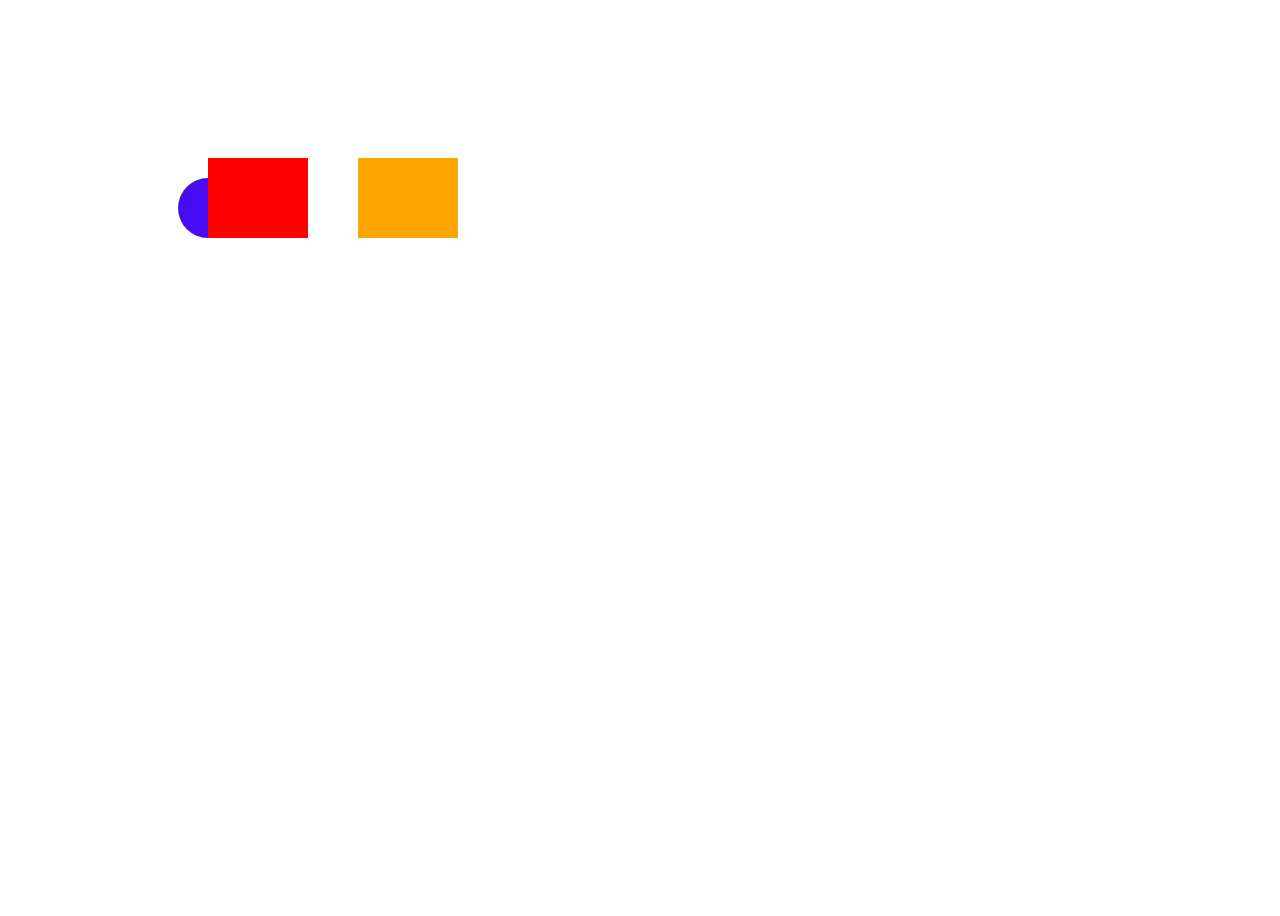
<file: canvaFrameworks/aula7-4_v1/index.html>
<html lang="pt">

<head>
    <meta charset="UTF-8">
    <title>Framework</title>
</head>

<body>
    <arco mover="abaixo" graus="360" raio="30" posX="200" posY="200" cor="green" comportamento="colorir" colisao></arco>
    <arco mover="direita" graus="360" raio="30" posX="250" posY="200" cor="blue" comportamento="fatiar" colisao></arco>
    
    <retangulo largura="100" altura="80" posRetX="200" posRetY="150" cor="red" mover="direita" colisao></retangulo>
    <retangulo largura="100" altura="80" posRetX="350" posRetY="150" cor="orange" mover="esquerda" colisao></retangulo>
    
        

</body>

</html>
<script src="frameworkCanvas.js"></script>
</file>
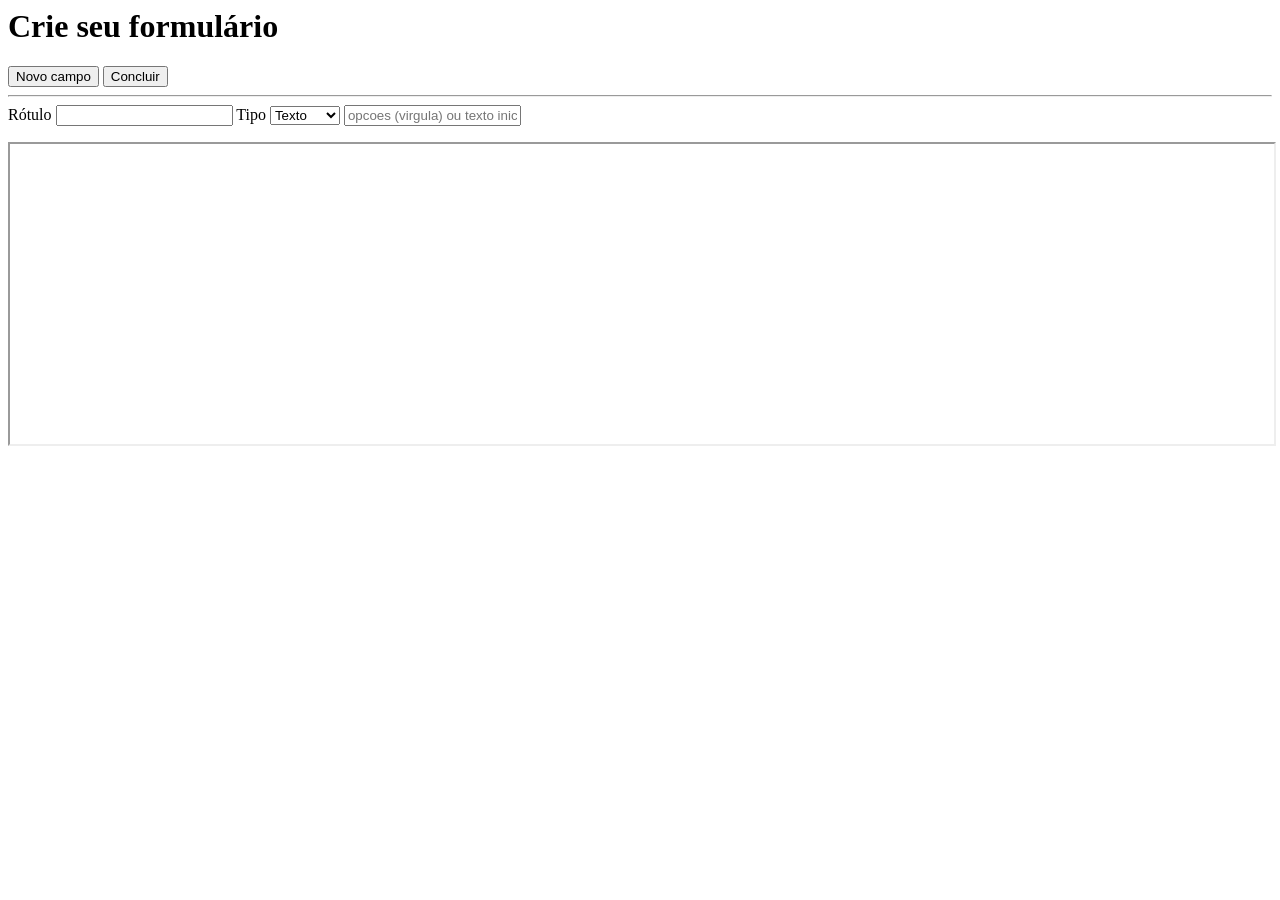
<file: formularioFramework/index/index.html>
<html>

<head>
    <meta charset="UTF-8">
    <title>Tabela de Temperaturas</title>
</head>

<body>
    <form>
        <h1>Crie seu formulário</h1>
        <button type="button" onclick="novoCampo()">Novo campo</button>
        <button type="button" onclick="visualizarForm()">Concluir</button>
        <hr>
        <label for="rotulo0">Rótulo</label>
        <input type="text" name="rotulo0">
        <label for="tipo0">Tipo</label>
        <select name="tipo0">
            <option value="text">Texto</option>
            <option value="number">Número</option>
            <option value="date">Data</option>
            <option value="select">Opções</option>
        </select>
        <input type="text" name="opcoes0" placeholder="opcoes (virgula) ou texto inicial">

        <br>
    </form>
    <script src="script.js"></script>
    <iframe id="preview" style="width:100%; height:300px;"></iframe>
</body>

</html>
</file>
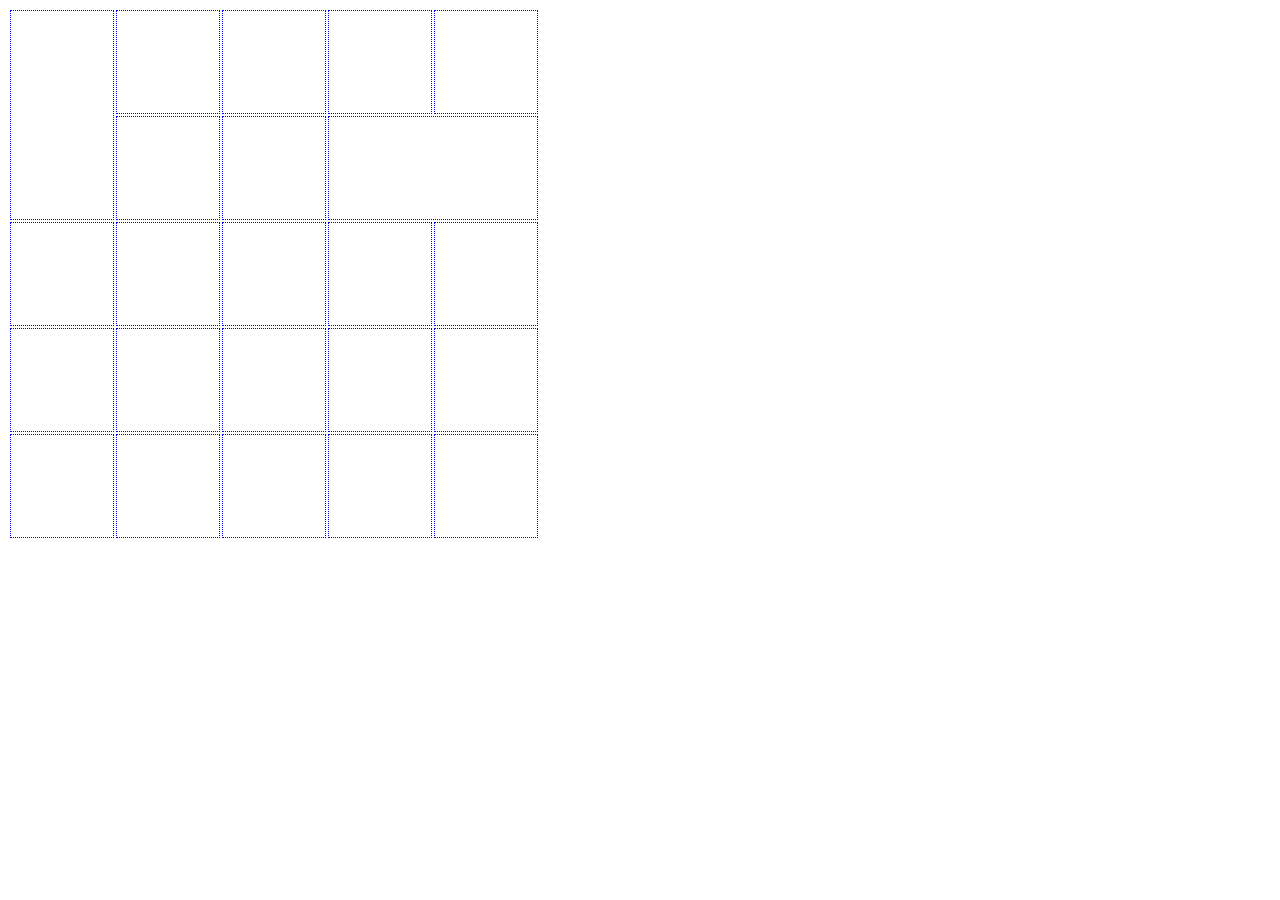
<file: tabelaSemFwk.html>
<!DOCTYPE html>
<html>
<head>
    <meta charset="UTF-8">
    <title>Tabela personalizada</title>
    <link rel="stylesheet" href="estiloTabela.css">
</head>
<body>
<tabela linha="5" coluna="5" borda="1px dotted blue">
    <expand linha="0" coluna="0" tamanho="2" tipo="linha"></expand>
    <expand linha="1" coluna="2" tamanho="3" tipo="coluna"></expand>
</tabela>
</body>
</html>
<script src="fwkTabela_v2.js"></script>
</file>
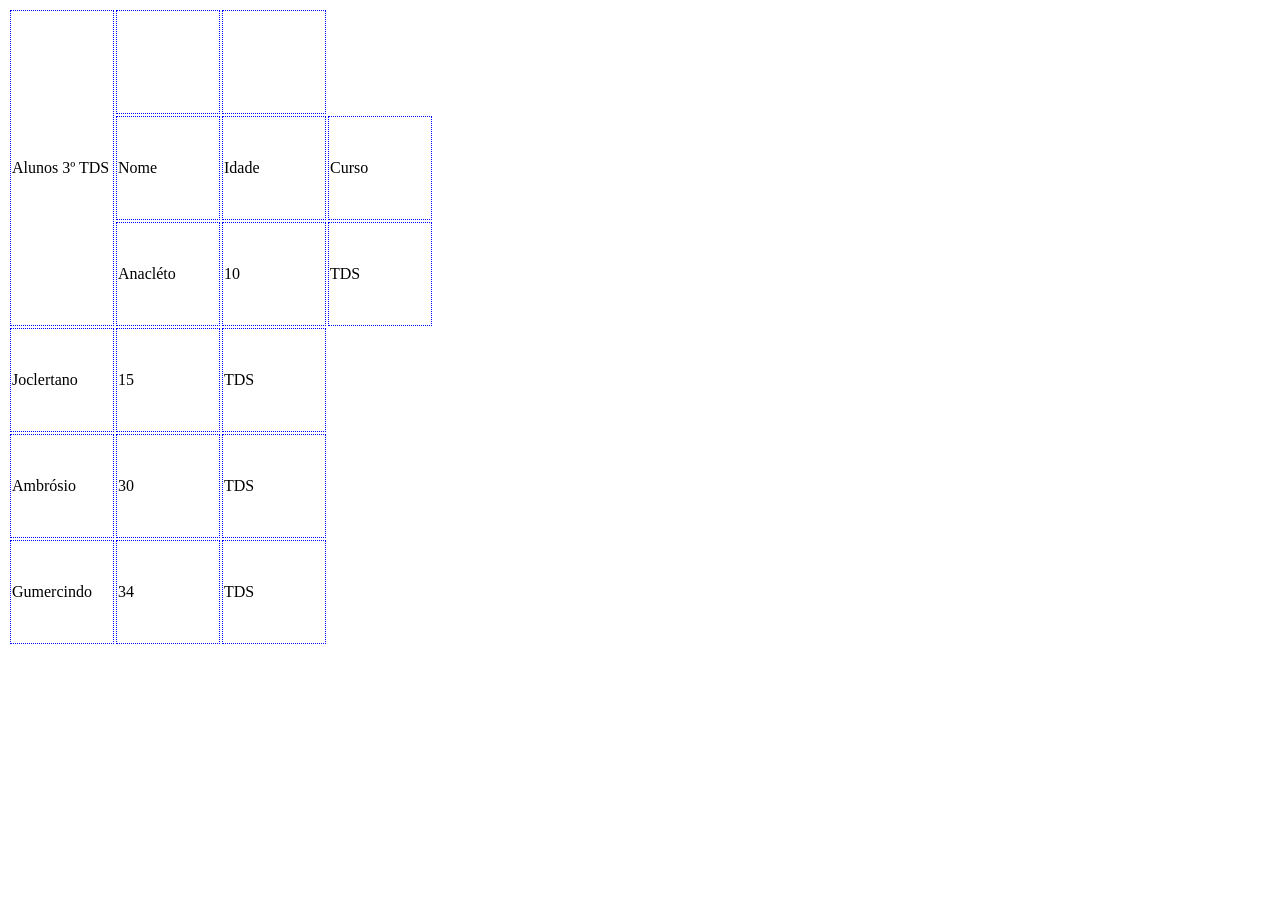
<file: frameworks2/frontEnd/}.html>
<!DOCTYPE html>
<html>
<head>
    <meta charset="UTF-8">
    <title>Tabela personalizada</title>
    <link rel="stylesheet" href="estiloTabela.css">
</head>
<body>
<tabela linha="6" coluna="3" borda="1px dotted blue">
    <expand linha="0" coluna="0" tamanho="3" tipo="linha"></expand>

    <dados>
            Alunos 3º TDS
            Nome | Idade | Curso
            Anacléto | 10 | TDS
            Joclertano | 15| TDS
            Ambrósio | 30| TDS
            Gumercindo | 34| TDS

    </dados>
</tabela>
<br>

</body>
</html>
<script src="fwkTabela_v2.js"></script>
</file>
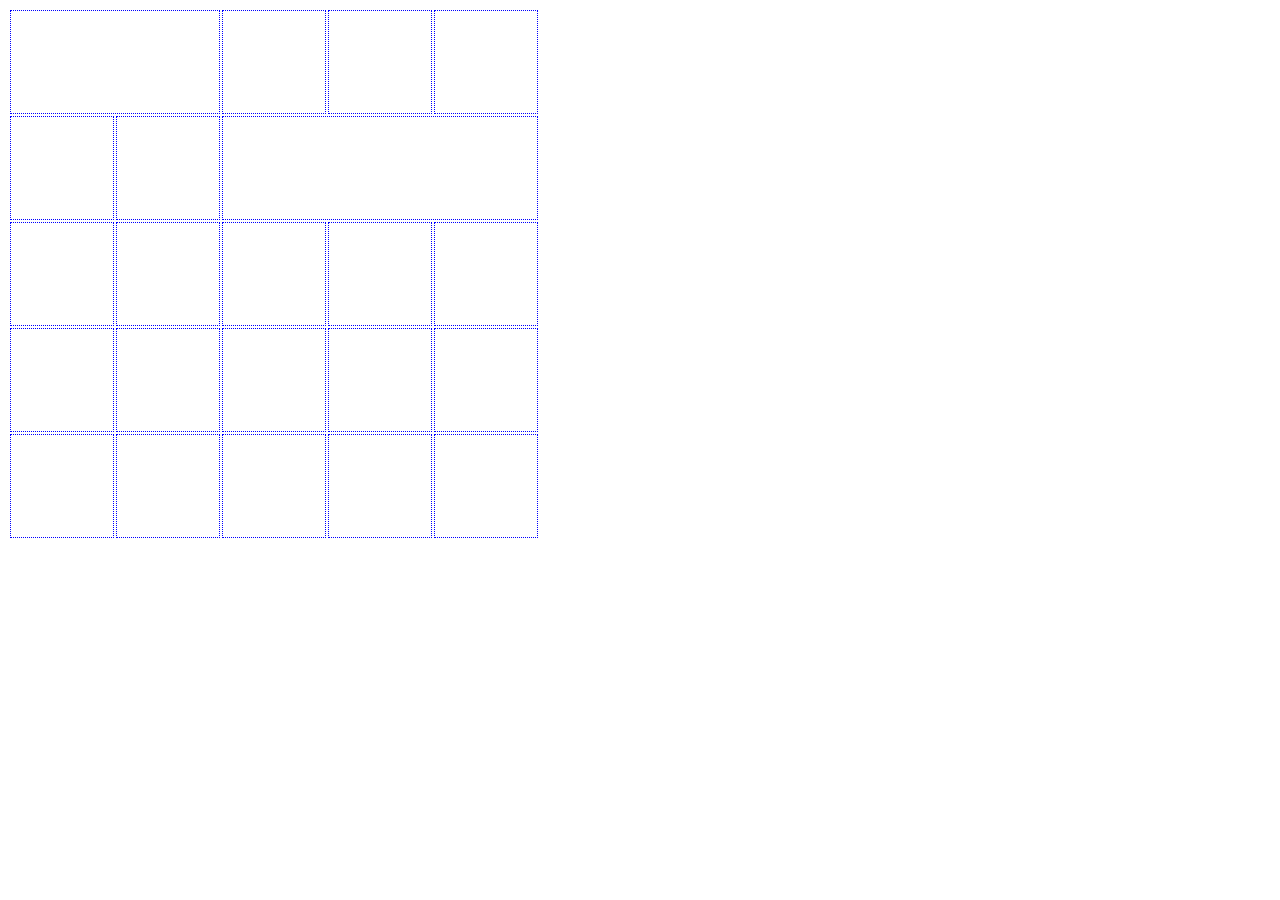
<file: frameworks2/frontEnd/3_3/tabelaSemFwk.html>
<!DOCTYPE html>
<html>
<head>
    <meta charset="UTF-8">
    <title>Tabela personalizada</title>
    <link rel="stylesheet" href="estiloTabela.css">
</head>
<body>
<tabela linha="5" coluna="5" borda="1px dotted blue">
    <expand linha="0" coluna="0" tamanho="2" tipo="linha"></expand>
    <expand linha="1" coluna="2" tamanho="3" tipo="coluna"></expand>
    
</tabela>
</body>
</html>
<script src="fwkTabela_v2.js"></script>
</file>
<file: estiloTabela.css>
table{
    --cor-borda: black;
    --tipo-borda : solid;
    --tamanho-borda:1px;
}
td{
    border: var(--tamanho-borda) var(--cor-borda)var(--tipo-borda);
    width: 100px;
    height: 100px;
}
</file>
<file: frameworks2/frontEnd/estiloTabela.css>
table{
    --cor-borda: black;
    --tipo-borda : solid;
    --tamanho-borda:1px;
}
td{
    border: var(--tamanho-borda) var(--cor-borda)var(--tipo-borda);
    width: 100px;
    height: 100px;
}
dados {
    display: none;
}
</file>
<file: frameworks2/frontEnd/3_3/estiloTabela.css>
table{
    --cor-borda: black;
    --tipo-borda : solid;
    --tamanho-borda:1px;
}
td{
    border: var(--tamanho-borda) var(--cor-borda)var(--tipo-borda);
    width: 100px;
    height: 100px;
}
</file>
